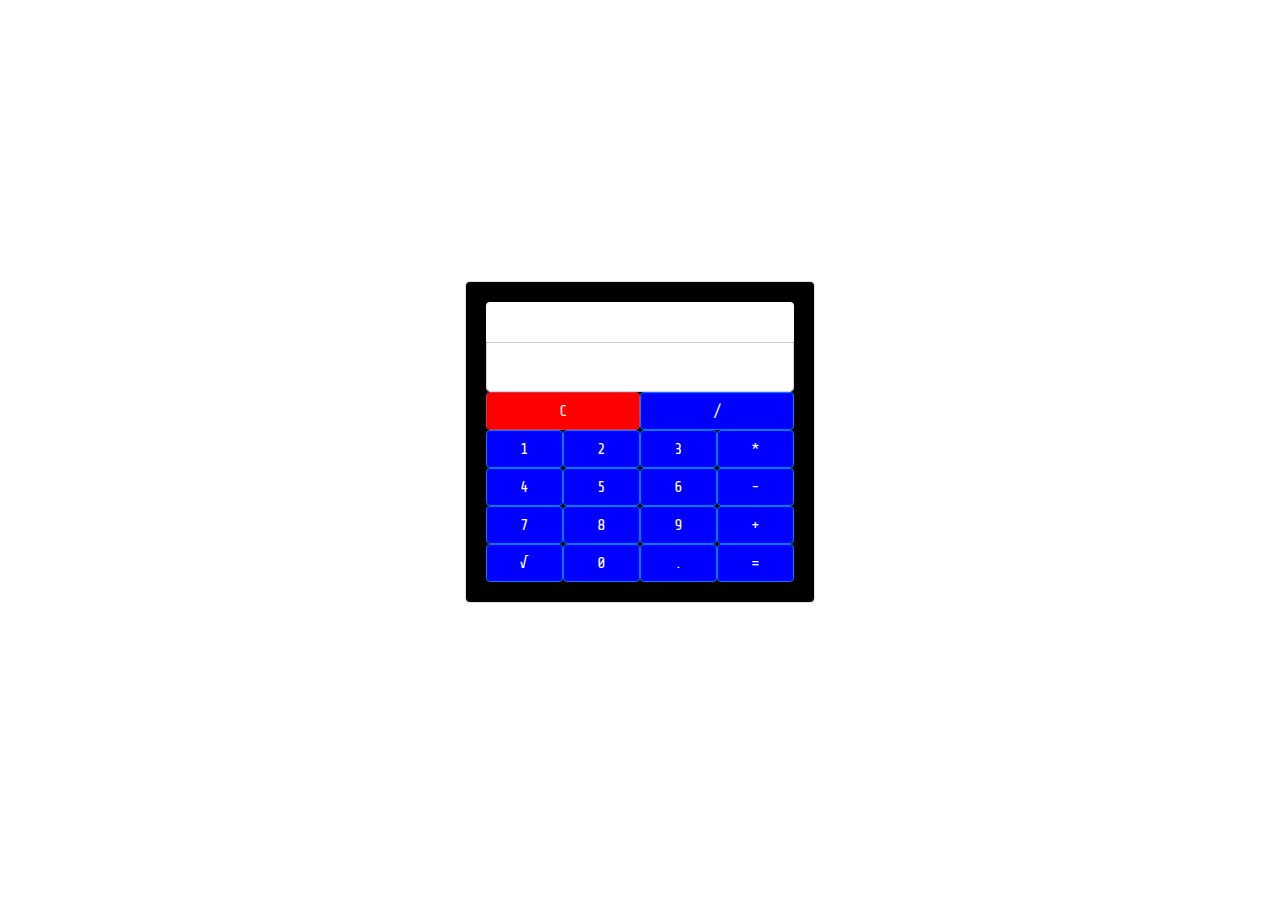
<file: bjs/07_Number_and_string/index.html>
<!DOCTYPE html>
<html lang="en">

<head>
    <meta charset="UTF-8">
    <title>Калькулятор</title>
    <link rel="stylesheet" href="https://stackpath.bootstrapcdn.com/bootstrap/4.4.1/css/bootstrap.min.css"
        integrity="sha384-Vkoo8x4CGsO3+Hhxv8T/Q5PaXtkKtu6ug5TOeNV6gBiFeWPGFN9MuhOf23Q9Ifjh" crossorigin="anonymous">
    <link href="https://fonts.googleapis.com/css2?family=Share+Tech+Mono&display=swap" rel="stylesheet">
    <link rel="stylesheet" href="style.css" type="text/css" />
</head>

<body>
    <div class="container">
        <div class="row calc-row align-items-center">
            <div class="col col-md-4 offset-md-4">
                <div class="form-group">
                    <div class="card" id="calc">
                        <div class="card-body">
                           <input class="form-control show-window" id="showOperation" value="">
                            <input class="form-control input-window" id="inputWindow" value="">
                            <div class="row no-gutters">
                                <div class="col">
                                    <button class="btn btn-outline-danger form-control" id="btn_clr">C</button>
                                </div>
                                <div class="col">
                                    <button class="btn btn-outline-primary form-control" id="btn_div">/</button>
                                </div>                                 
                            </div>
                            <div class="row no-gutters">
                                <div class="col">
                                    <button class="btn btn-outline-primary operand form-control" id="btn_1">1</button>
                                </div>
                                <div class="col">
                                    <button class="btn btn-outline-primary operand form-control" id="btn_2">2</button>
                                </div>
                                <div class="col">
                                    <button class="btn btn-outline-primary operand form-control" id="btn_3">3</button>
                                </div>
                                <div class="col">
                                    <button class="btn btn-outline-primary form-control" id="btn_mult">*</button>
                                </div>                                
                            </div>
                            <div class="row no-gutters">
                                <div class="col">
                                    <button class="btn btn-outline-primary operand form-control" id="btn_4">4</button>
                                </div>
                                <div class="col">
                                    <button class="btn btn-outline-primary operand form-control" id="btn_5">5</button>
                                </div>
                                <div class="col">
                                    <button class="btn btn-outline-primary operand form-control" id="btn_6">6</button>
                                </div>
                                <div class="col">
                                    <button class="btn btn-outline-primary form-control" id="btn_sub">-</button>
                                </div>
                            </div>
                            <div class="row no-gutters">
                                <div class="col">
                                    <button class="btn btn-outline-primary operand form-control" id="btn_7">7</button>
                                </div>
                                <div class="col">
                                    <button class="btn btn-outline-primary operand form-control" id="btn_8">8</button>
                                </div>
                                <div class="col">
                                    <button class="btn btn-outline-primary operand form-control" id="btn_9">9</button>
                                </div>
                                <div class="col">
                                    <button class="btn btn-outline-primary form-control" id="btn_sum">+</button>
                                </div>
                            </div>
                            <div class="row no-gutters">
                                <div class="col">
                                    <button class="btn btn-outline-primary form-control" id="btn_sqrt">&#8730</button>
                                </div>
                                <div class="col">
                                    <button class="btn btn-outline-primary operand form-control" id="btn_0">0</button>
                                </div>
                                <div class="col">
                                    <button class="btn btn-outline-primary operand form-control" id="btn_dot">.</button>
                                </div>
                                <div class="col">
                                    <button class="btn btn-outline-primary form-control" id="btn_calc">=</button>
                                </div>
                            </div>
                        </div>
                    </div>
                </div>
            </div>
        </div>
    </div>
    <script src="script.js"></script>
</body>

</html>
</file>
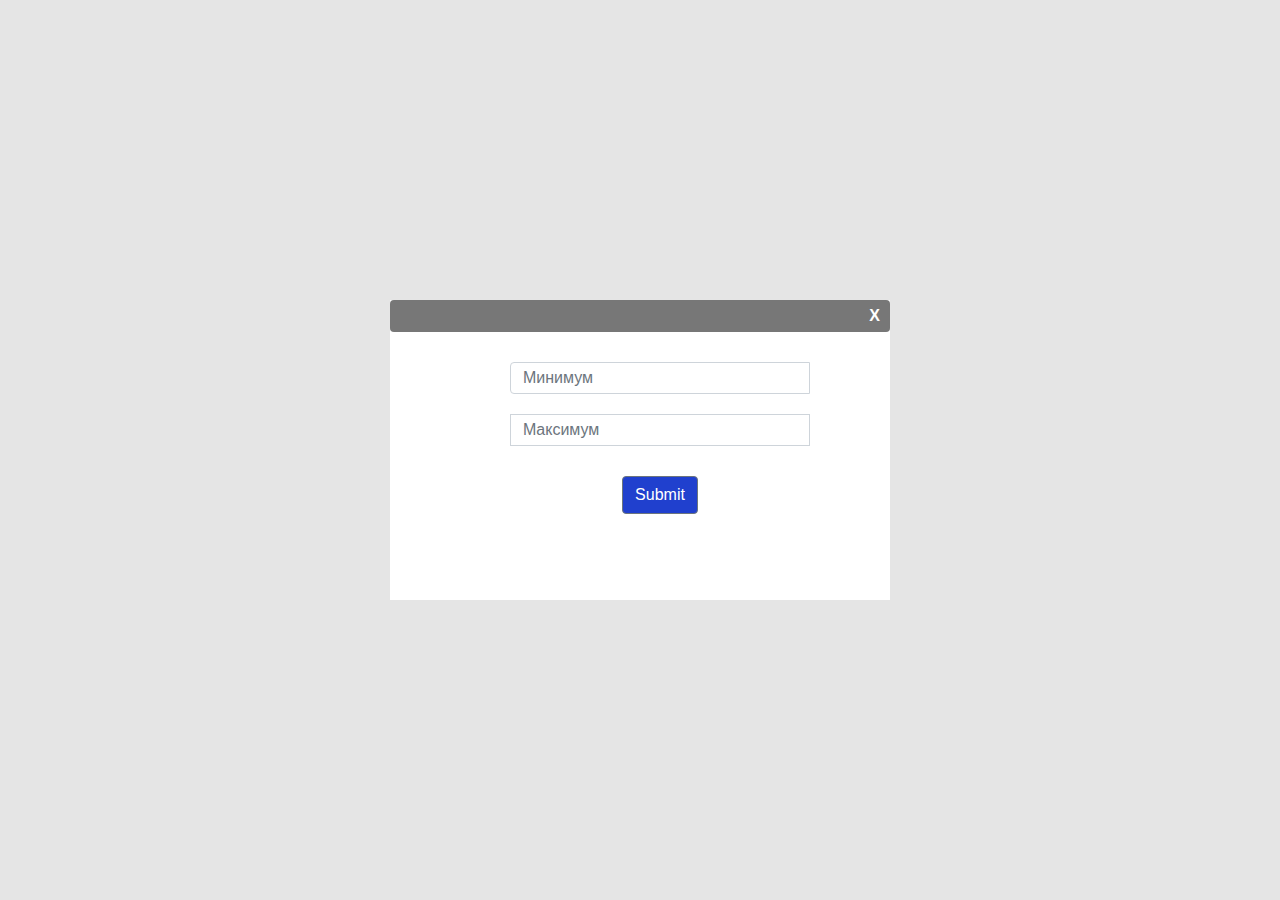
<file: bjs/08_if_else/index.html>
<!DOCTYPE html>
<html lang="en">

<head>
    <meta charset="UTF-8">
    <title>Угадайка</title>
    <link rel="stylesheet" href="https://stackpath.bootstrapcdn.com/bootstrap/4.4.1/css/bootstrap.min.css"
        integrity="sha384-Vkoo8x4CGsO3+Hhxv8T/Q5PaXtkKtu6ug5TOeNV6gBiFeWPGFN9MuhOf23Q9Ifjh" crossorigin="anonymous">
    <link href="https://fonts.googleapis.com/css2?family=Open+Sans" rel="stylesheet">
    <link rel="stylesheet" href="style.css" type="text/css" />
</head>

<body>

    <div class="popup-container" id="popup">
       <div class="popup">
           <div class="popup-header" id="close"> X </div>
            <div class="input-group align-items-center">
                <input type="text" aria-label="min" class="form-control" placeholder="Минимум" id="inputMin">
                <input type="text" aria-label="max" class="form-control" placeholder="Mаксимум" id="inputMax">
                <button class="btn btn-outline-secondary" type="button" id="btnSubmit">Submit</button>
            </div> 
        </div>
    </div>
    <div class="container">
        <div class="row game-card align-items-center">

            <div class="col col-md-4 offset-md-4">
                <div class="card text-center">
                    <div class="card-header">
                        <p class="m-0">Вопрос №<span id="orderNumberField">5</span></p>
                    </div>
                    <div class="card-body">
                        <div class="row no-gutters">
                            <div class="col">
                                <h3 class="card-title m-0"><span id="answerField">Вы загадали число 5?</span></h3>
                            </div>
                        </div>
                    </div>
                    <div class="card-body">
                        <div class="btn-group">
                            <button class="btn btn-info" id="btnLess">&#129047;<br>меньше</button>
                            <button class="btn btn-success btn-lg" id="btnEqual">Верно!</button>
                            <button class="btn btn-info" id="btnOver">больше<br>&#129045;</button>
                        </div>
                    </div>
                    <div class="card-footer">
                        <button class="btn btn-link" id="btnRetry">Заново</button>
                    </div>
                </div>
            </div>
        </div>
    </div>
    <script src="script.js"></script>
    <script src="https://cdn.jsdelivr.net/npm/bootstrap@5.1.3/dist/js/bootstrap.bundle.min.js"
        integrity="sha384-ka7Sk0Gln4gmtz2MlQnikT1wXgYsOg+OMhuP+IlRH9sENBO0LRn5q+8nbTov4+1p"
        crossorigin="anonymous"></script>
</body>

</html>
</file>
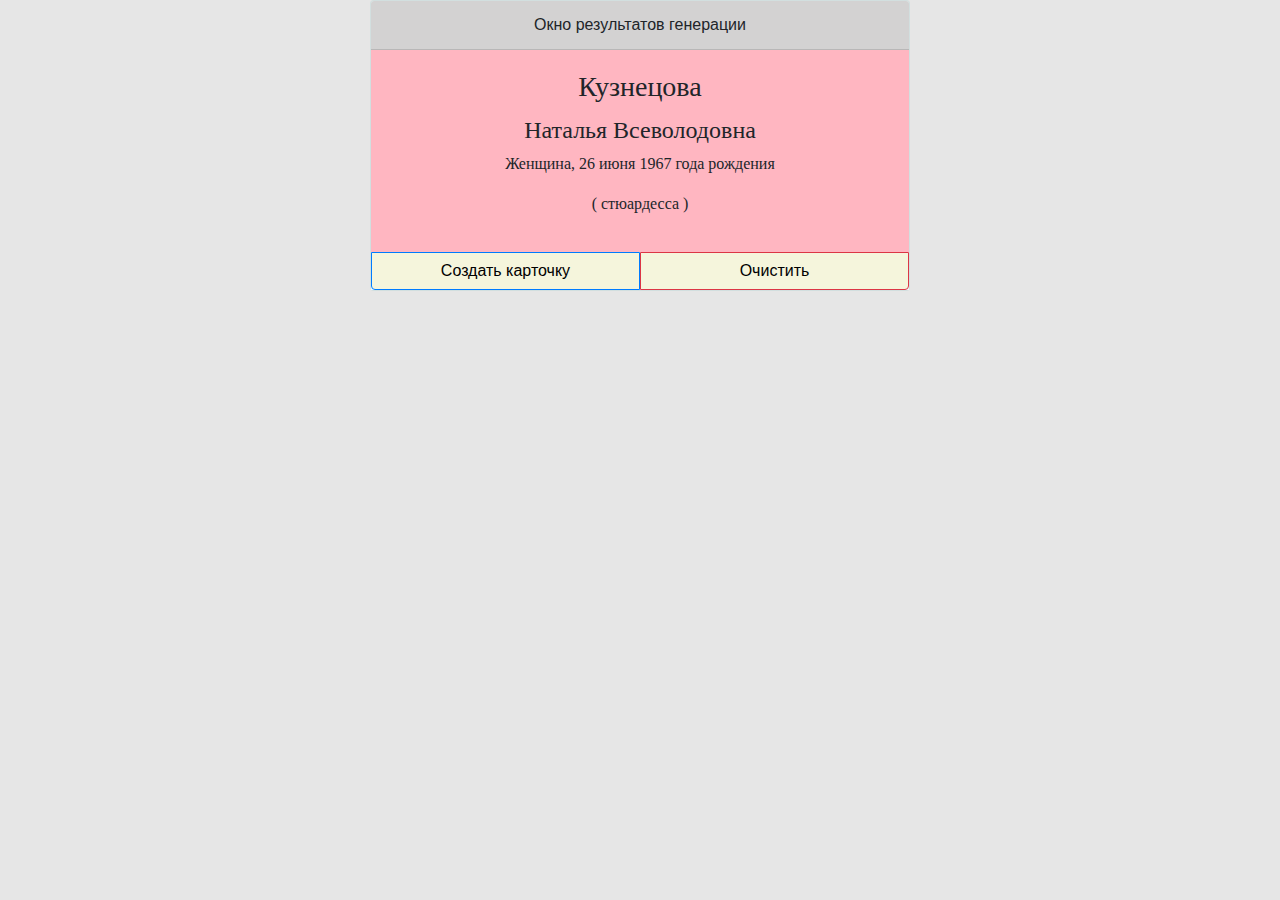
<file: bjs/10_function_object/index.html>
<!DOCTYPE html>
<html lang="en">

<head>
    <meta charset="UTF-8">
    <title>Генератор случайных пользователей</title>
    <link rel="stylesheet" href="https://stackpath.bootstrapcdn.com/bootstrap/4.4.1/css/bootstrap.min.css"
        integrity="sha384-Vkoo8x4CGsO3+Hhxv8T/Q5PaXtkKtu6ug5TOeNV6gBiFeWPGFN9MuhOf23Q9Ifjh" crossorigin="anonymous">
    <link href="https://fonts.googleapis.com/css2?family=Open+Sans" rel="stylesheet">
    <link rel="stylesheet" href="style.css" type="text/css" />
</head>

<body>
    <div class="container">
        <div class="row game-card align-items-center">
            <div class="col col-md-6 offset-md-3">
                <div class="card text-center">
                    <div class="card-header">
                        <p class="m-0">Окно результатов генерации</p>
                    </div>
                    <div class="card-body" id="cardbody">
                        <div class="row">
                            <div class="col">
                                <h3 class="card-title"><span id="surnameOutput">Генерация фамилии</span></h3>
                                <h4><span id="firstNameOutput">Иван</span></h4>
                                <p>
                                    <span id="genderOutput">Генерация пола</span>
                                    <span></span>
                                    <span id="birthYearOutput">Генерация года рождения</span>
                                </p>
                                <p><span id="jobTitle">програмист</span></p>
                            </div>
                        </div>
                    </div>
                    <div class="row no-gutters">
                        <div class="col">
                            <button class="btn btn-outline-primary form-control" id="btn_generator">Создать
                                карточку</button>
                        </div>
                        <div class="col">
                            <button class="btn btn-outline-danger form-control" id="btn_clear">Очистить</button>
                        </div>
                    </div>
                </div>
            </div>
        </div>
    </div>
    <script src="personGenerator.js"></script>
    <script src="init.js"></script>
</body>

</html>
</file>
<file: bjs/07_Number_and_string/style.css>
.calc-row {
    height: 100vh;
    font-family: 'Share Tech Mono', monospace;
}

.input-window {
    text-align: end;
    font-size: x-large;
    border-radius: 0;
    border-bottom-left-radius:  0.25rem;
    border-bottom-right-radius:  0.25rem;
}

.show-window {
    border: none;
    font-size: small;
    text-align: right;
    padding: 0px;
}

.card-body {
    background-color: black;
    border-radius: 0.25rem;
}

.btn-outline-primary {
    background-color: blue;
    color: white;
}

.btn-outline-danger {
    background-color: red;
    color: white;
}

#showOperation {
    border: none;
    height: 40px;
    border-bottom-left-radius: 0;
    border-bottom-right-radius: 0;
    color: grey;
}
</file>
<file: bjs/08_if_else/style.css>
.game-card {
    height: 100vh;
    font-family: 'Open Sans', monospace;
}

.popup-container {
    position: absolute;
    top: 0;
    left: 0;
    height: 100%;
    width: 100%;
    background: rgba(170, 170, 170, 0.3);
    z-index: 2;
    display: flex;
    justify-content: center;
}

.popup-header {
    text-align: right;
    background-color: #777;
    color: white;
    font-weight: bold;
    padding: 4px 10px;
    border-radius: 4px;
    cursor: pointer;
}

.popup {
    position: absolute;
    z-index: 5;
    align-items: center;
    align-self: center;
    height: 300px;
    width: 500px;
    background-color: white;
    opacity: 1;
    
}

.input-group {
    display: flex;
    flex-direction: column;
    margin: 20px;
}

.input-group>.form-control:not(:last-child) {
    width: 300px;
    margin: 10px;
}

button.btn-outline-secondary {
    margin-top: 20px;
    background-color: #2040ce;
    color: white;
    font-weight: 500;
}
</file>
<file: bjs/10_function_object/style.css>
body {
    background-color: rgb(230, 230, 230);
}
.card{
    background-color: azure;
    border-radius: .25rem;
}

.no-gutters{
    background-color: azure;
}
.btn{
    background-color: beige;
    color: black;
}

.btn-outline-primary {
    border-radius: 0;
    border-bottom-left-radius: 0.25rem;
}

.btn-outline-danger {
    border-radius: 0;
    border-bottom-right-radius: 0.25rem;
}

.card-header {
    background-color: rgba(202, 197, 197, 0.781);
    font-family: Verdana, Geneva, Tahoma, sans-serif;
}
.card-body {
    font-family: Cambria, Cochin, Georgia, Times, 'Times New Roman', serif;
}
</file>
